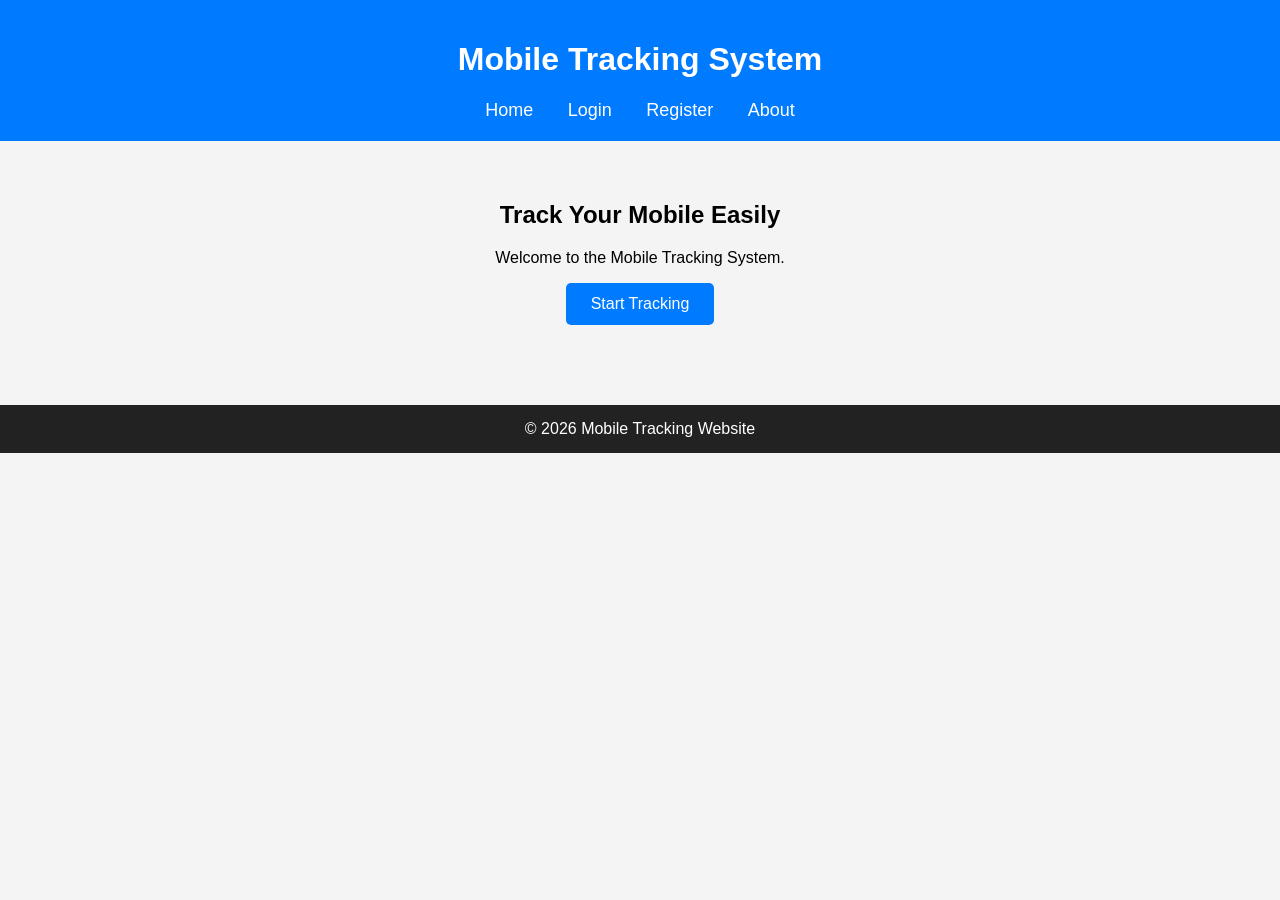
<file: index.html>
<!DOCTYPE html>
<html lang="en">
<head>
    <meta charset="UTF-8">
    <meta name="viewport" content="width=device-width, initial-scale=1.0">
    <title>Mobile Tracking System</title>
    <link rel="stylesheet" href="css/style.css">
</head>
<body>

<header>
    <h1>Mobile Tracking System</h1>

    <nav>
        <a href="index.html">Home</a>
        <a href="login.html">Login</a>
        <a href="register.html">Register</a>
        <a href="about.html">About</a>
    </nav>
</header>

<main style="text-align:center;margin-top:60px;">
    <h2>Track Your Mobile Easily</h2>
    <p>Welcome to the Mobile Tracking System.</p>

    <a href="login.html">
        <button>Start Tracking</button>
    </a>
</main>

<footer style="text-align:center;margin-top:80px;">
    © 2026 Mobile Tracking Website
</footer>

</body>
</html>
</file>
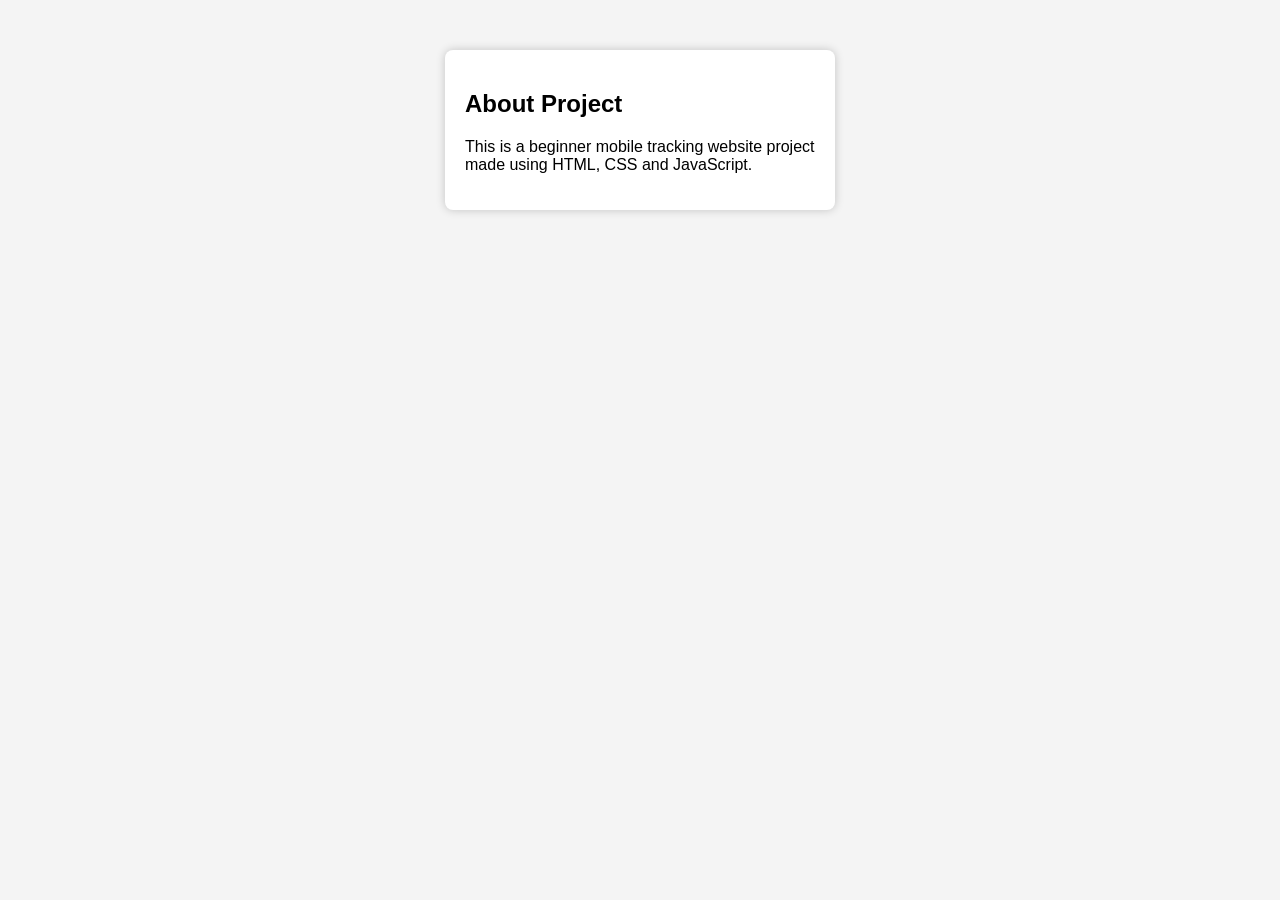
<file: about.html>
<!DOCTYPE html>
<html lang="en">
<head>
  <meta charset="UTF-8">
  <title>About</title>
  <link rel="stylesheet" href="css/style.css">
</head>
<body>

  <div class="form-container">
    <h2>About Project</h2>
    <p>This is a beginner mobile tracking website project made using HTML, CSS and JavaScript.</p>
  </div>

</body>
</html>
</file>
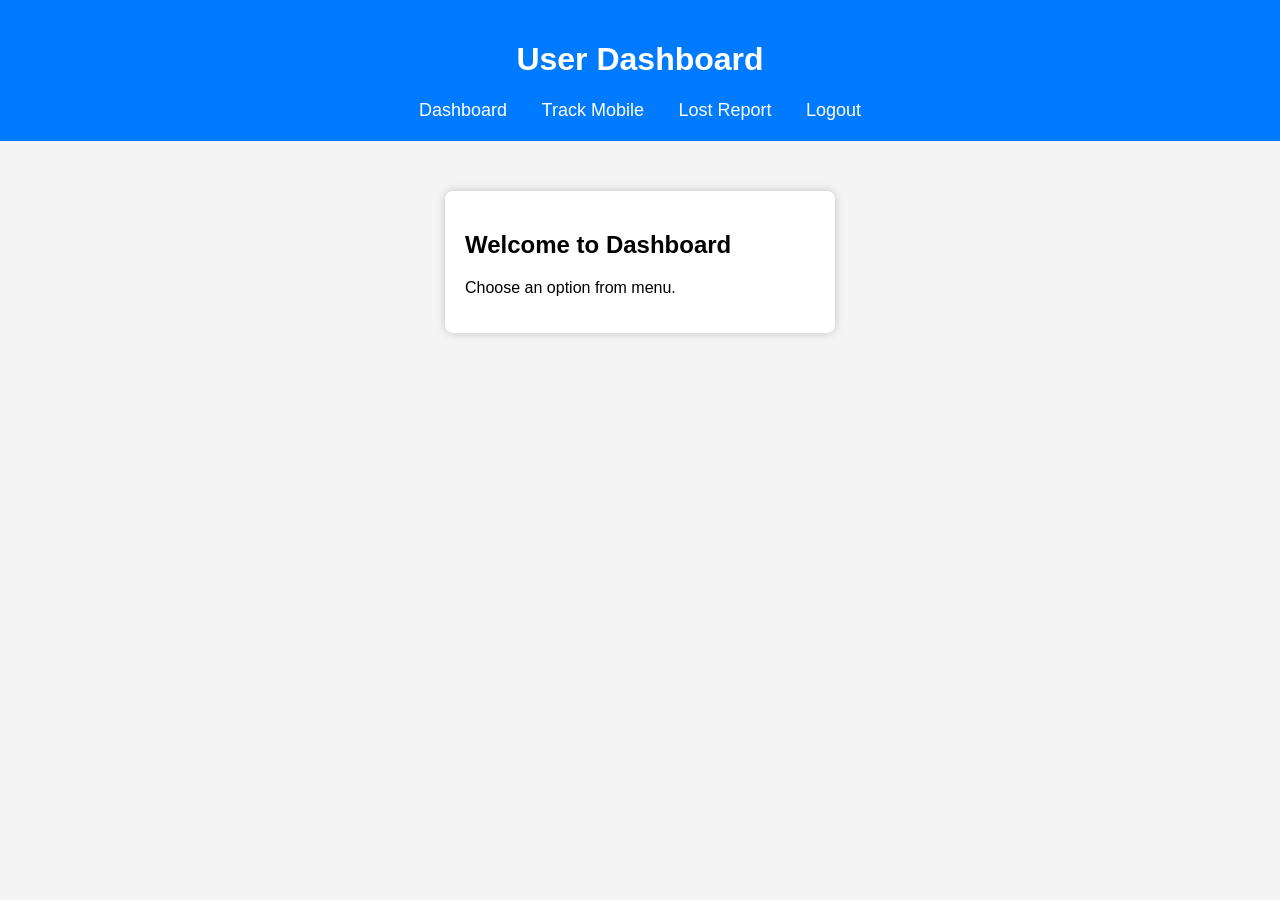
<file: dashboard.html>
<!DOCTYPE html>
<html lang="en">
<head>
  <meta charset="UTF-8">
  <title>Dashboard</title>
  <link rel="stylesheet" href="css/style.css">
</head>
<body>

  <header>
    <h1>User Dashboard</h1>
    <nav>
      <a href="dashboard.html">Dashboard</a>
      <a href="track.html">Track Mobile</a>
      <a href="report.html">Lost Report</a>
      <a href="index.html">Logout</a>
    </nav>
  </header>

  <div class="form-container">
    <h2>Welcome to Dashboard</h2>
    <p>Choose an option from menu.</p>
  </div>

</body>
</html>
</file>
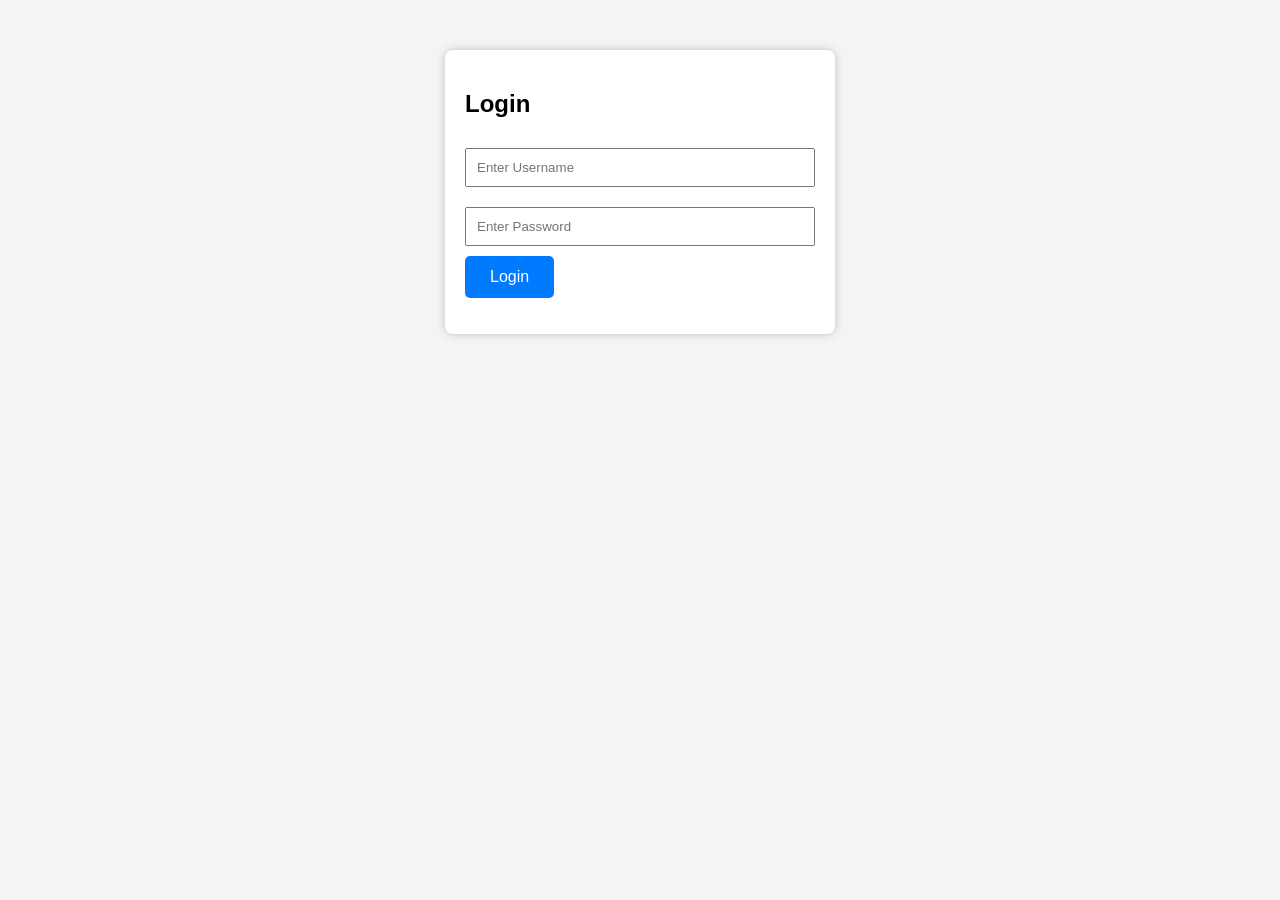
<file: login.html>
<!DOCTYPE html>
<html lang="en">
<head>
<meta charset="UTF-8">
<title>Login</title>
<link rel="stylesheet" href="css/style.css">
</head>

<body>

<div class="form-container">

<h2>Login</h2>

<form onsubmit="return loginUser();">

<input type="text" id="loginUser" placeholder="Enter Username" required>

<input type="password" id="loginPass" placeholder="Enter Password" required>

<button type="submit">Login</button>

</form>

<p id="loginMsg"></p>

</div>

<script src="js/script.js"></script>

</body>
</html>
</file>
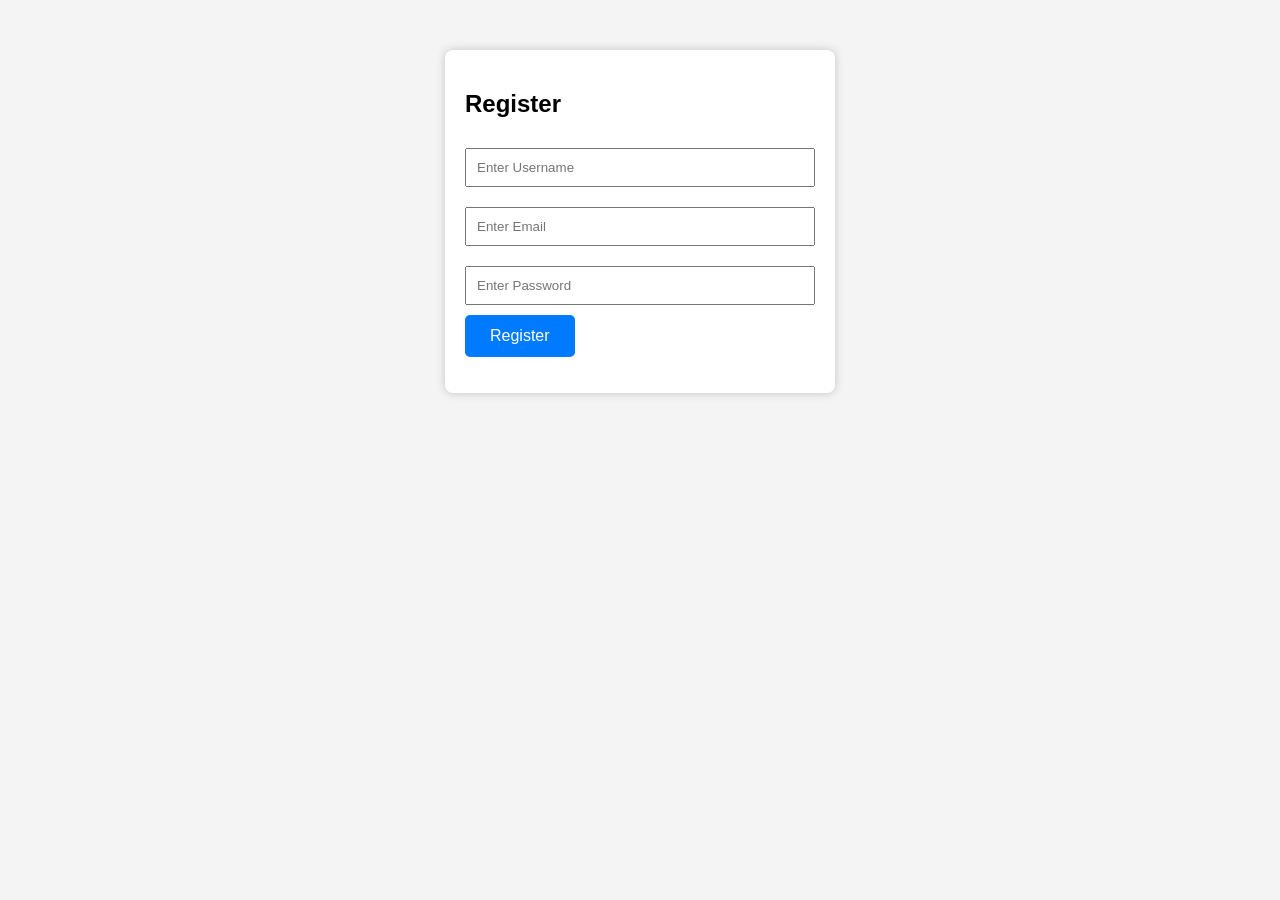
<file: register.html>
<!DOCTYPE html>
<html lang="en">
<head>
<meta charset="UTF-8">
<title>Register</title>
<link rel="stylesheet" href="css/style.css">
</head>

<body>

<div class="form-container">

<h2>Register</h2>

<form onsubmit="return registerUser();">

<input type="text" id="regUser" placeholder="Enter Username" required>

<input type="email" id="regEmail" placeholder="Enter Email" required>

<input type="password" id="regPass" placeholder="Enter Password" required>

<button type="submit">Register</button>

</form>

<p id="registerMsg"></p>

</div>

<script src="js/script.js"></script>

</body>
</html>
</file>
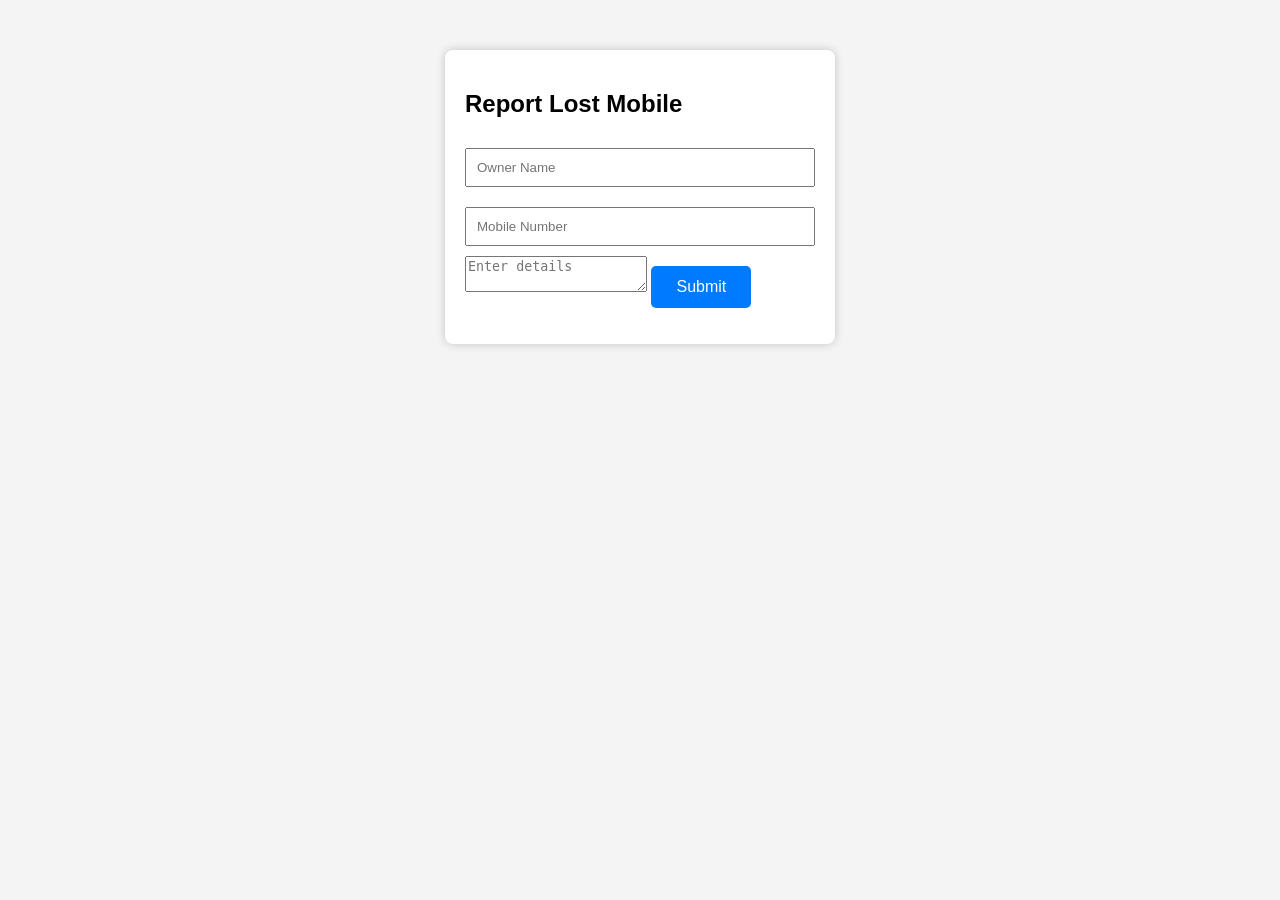
<file: report.html>
<!DOCTYPE html>
<html lang="en">
<head>
  <meta charset="UTF-8">
  <title>Lost Mobile Report</title>
  <link rel="stylesheet" href="css/style.css">
</head>
<body>

  <div class="form-container">
    <h2>Report Lost Mobile</h2>
    <form onsubmit="return reportLostMobile()">
      <input type="text" id="ownerName" placeholder="Owner Name" required>
      <input type="text" id="lostMobile" placeholder="Mobile Number" required>
      <textarea id="details" placeholder="Enter details" required></textarea>
      <button type="submit">Submit</button>
    </form>
    <p id="reportMsg"></p>
  </div>

  <script src="js/script.js"></script>
</body>
</html>
</file>
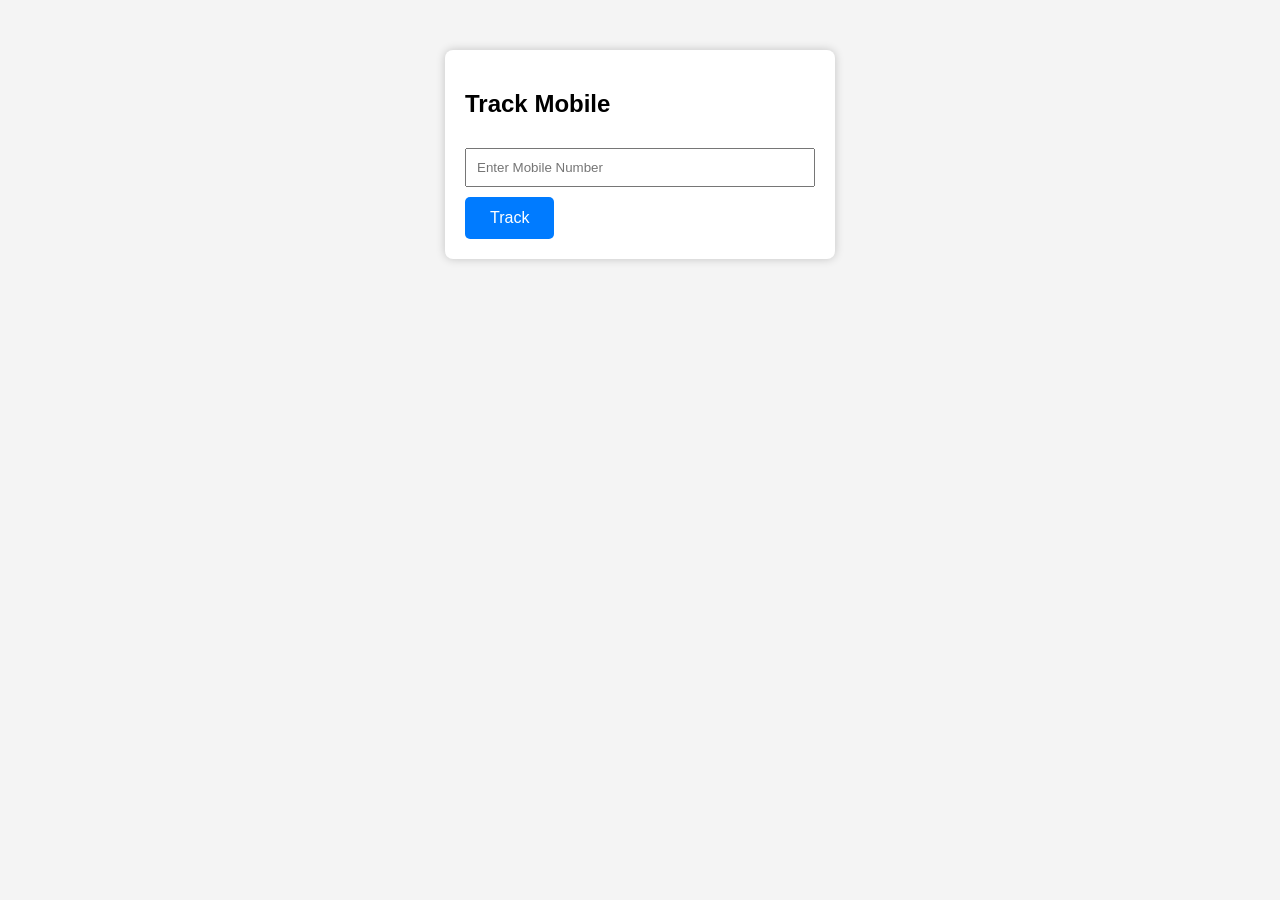
<file: track.html>
<!DOCTYPE html>
<html lang="en">
<head>
  <meta charset="UTF-8">
  <title>Track Mobile</title>
  <link rel="stylesheet" href="css/style.css">
</head>
<body>

  <div class="form-container">
    <h2>Track Mobile</h2>
    <form onsubmit="return trackMobile()">
      <input type="text" id="mobileNumber" placeholder="Enter Mobile Number" required>
      <button type="submit">Track</button>
    </form>

    <div id="trackingResult"></div>
  </div>

  <script src="js/script.js"></script>
</body>
</html>
</file>
<file: css/style.css>
body{
    margin:0;
    font-family:Arial,sans-serif;
    background:#f4f4f4;
}

header{
    background:#007BFF;
    color:white;
    text-align:center;
    padding:20px;
}

nav a{
    color:white;
    text-decoration:none;
    margin:15px;
    font-size:18px;
}

button{
    background:#007BFF;
    color:white;
    border:none;
    padding:12px 25px;
    cursor:pointer;
    border-radius:5px;
    font-size:16px;
}

button:hover{
    background:#0056b3;
}

.form-container{
    width:350px;
    margin:50px auto;
    background:white;
    padding:20px;
    border-radius:8px;
    box-shadow:0 0 10px rgba(0,0,0,.2);
}

input{
    width:100%;
    padding:10px;
    margin:10px 0;
    box-sizing:border-box;
}

footer{
    background:#222;
    color:white;
    text-align:center;
    padding:15px;
    margin-top:50px;
}
</file>
